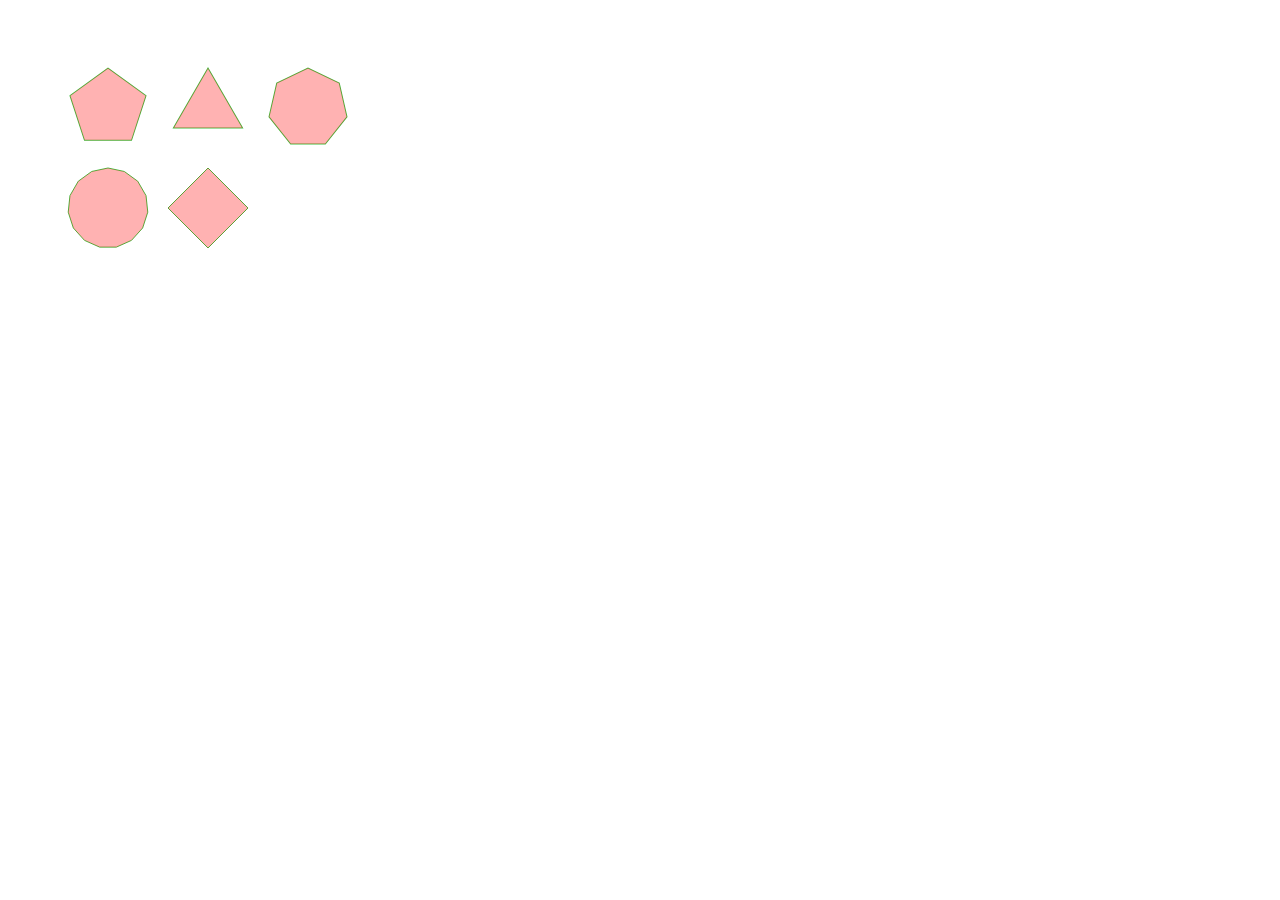
<file: RegularPolygon.html>
<!DOCTYPE html><html><head></head><body>
 <canvas id = "myCanvas" width = '500' height = '500'>
   Canvas画正多边形
</canvas><script>
var myCanvas = document.getElementById("myCanvas");
  var context =  myCanvas.getContext("2d");
   function drawPath(x, y, n, r)
   {
     var i,ang;
     ang = Math.PI*2/n   //旋转的角度
     context.save();     //保存状态
     context.fillStyle ='rgba(255,0,0,.3)';   //填充红色，半透明
     context.strokeStyle ='hsl(120,50%,50%)';   //填充绿色
     context.lineWidth = 1;     //设置线宽
     context.translate(x, y);   //原点移到x,y处，即要画的多边形中心
     context.moveTo(0, -r);    //据中心r距离处画点
     context.beginPath();
     for(i = 0;i < n; i ++)
     {
      context.rotate(ang)    //旋转
      context.lineTo(0, -r); //据中心r距离处连线
      }
      context.closePath();
      context.stroke();
      context.fill();
      context.restore(); //返回原始状态
    }
    drawPath(100, 100, 5, 40)  //在100,100处画一个半径为40的五边形
    drawPath(200, 100, 3, 40)  //在200,100处画一个半径为40的三角形
    drawPath(300, 100, 7, 40)  //在300,100处画一个半径为40的七边形
    drawPath(100, 200, 15, 40)  //在100,200处画一个半径为40的十五边形
    drawPath(200, 200, 4, 40)   //在100,200处画一个半径为40的四边形
</script>
</body>
</html>
</file>
